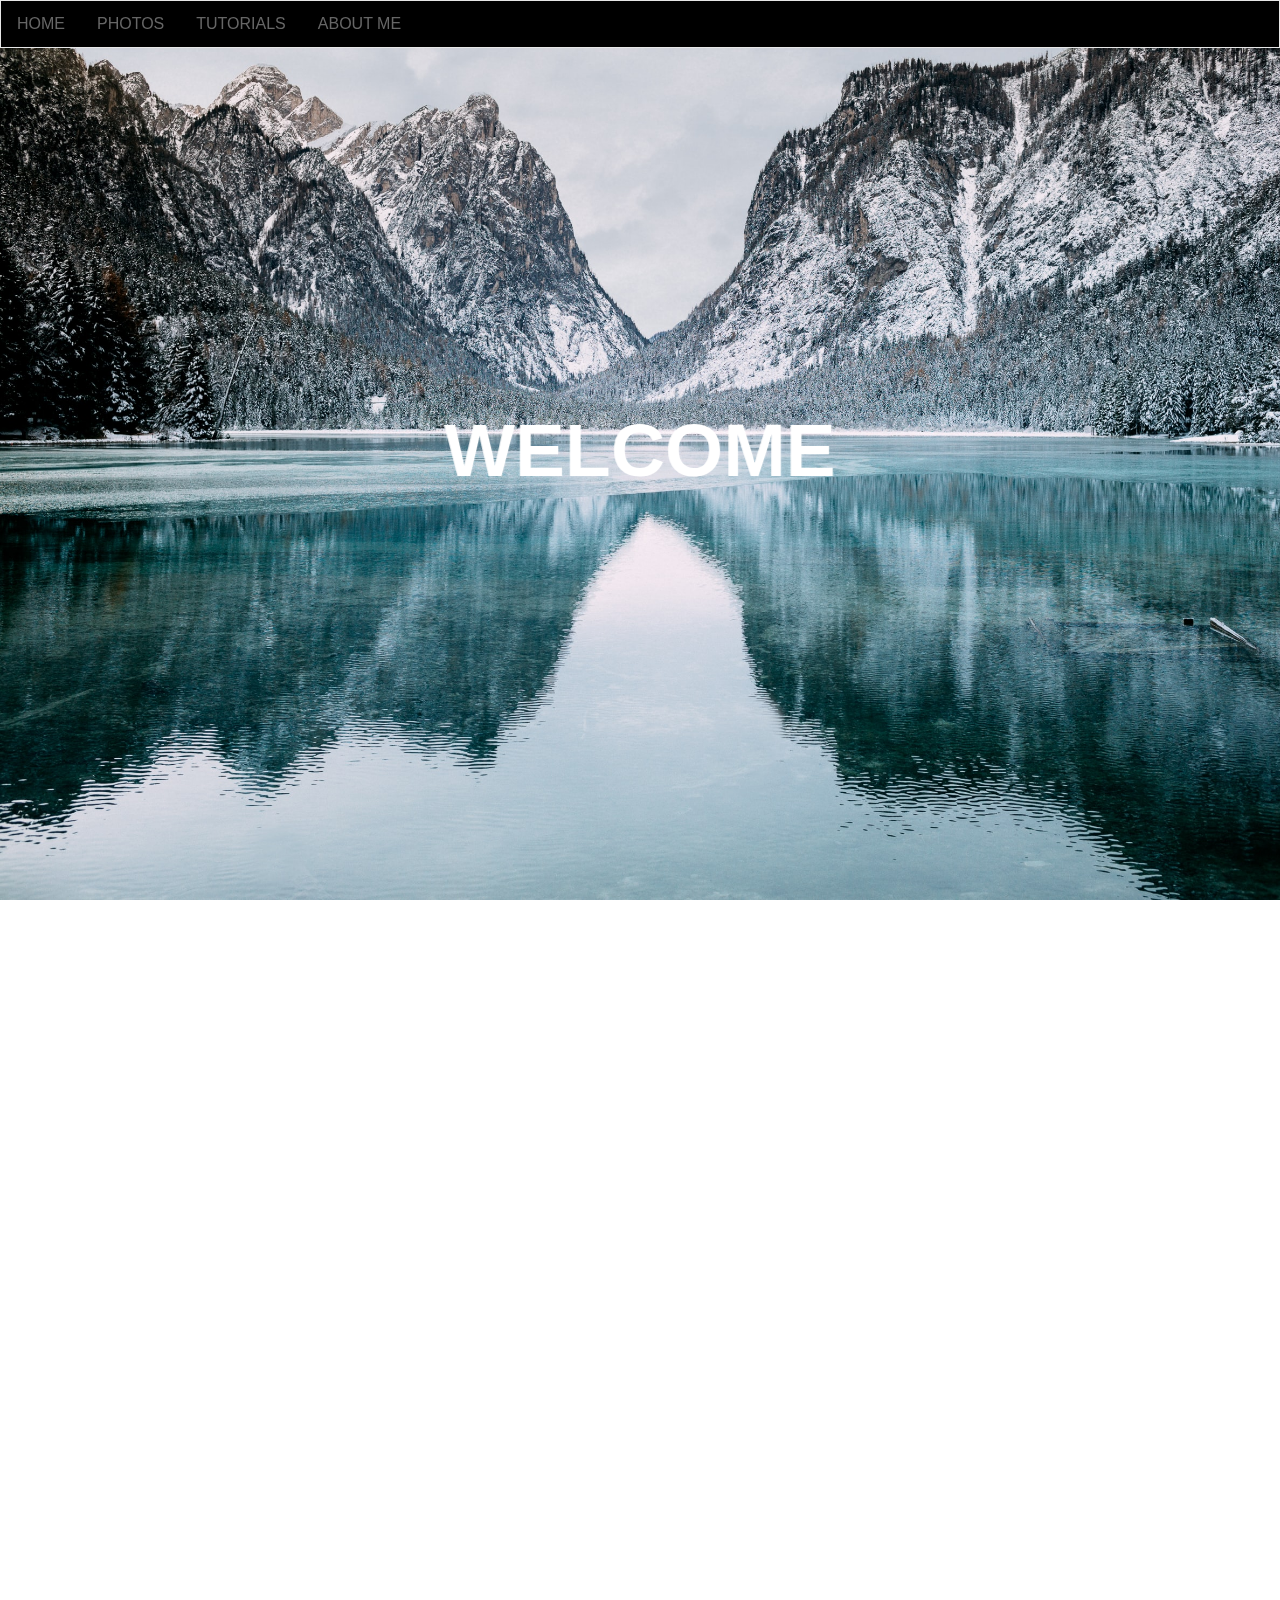
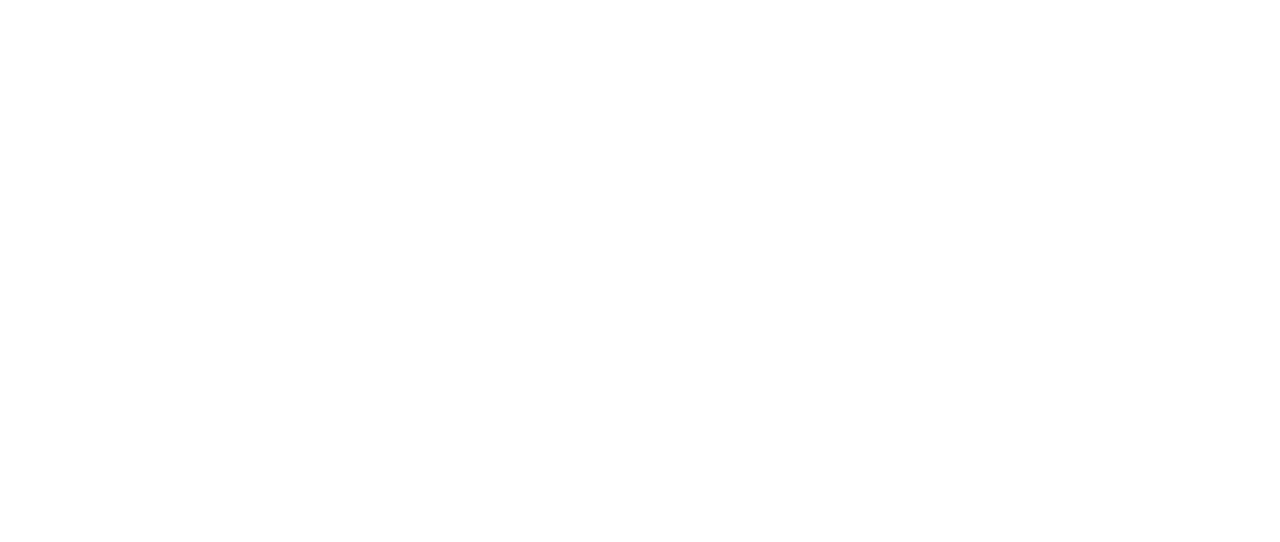
<file: index.html>
<html>
    <head>
        
        <meta charset="UTF-8">
        <meta name="viewport" content="width=device-width, initial-scale=1.0">
        
        <title>Home</title>
        
        <link rel="stylesheet" href="style.css" media="all">
        
        
        
    </head>
    <body>
        

             
               <div class="container">
            <p>


                "He who is not courageous enough to take risks will accomplish nothing in life."

                - Muhammad Ali  <br>
               
                
                <br>"Your time is limited, so don't waste it living someone else's life. Don't be trapped by dogma
                – which is living with the results of other people's thinking." 
                
                -Steve Jobs <br>
                
                <br>"It is during our darkest moments that we must focus to see the light."
                
                -Aristotle <br>
            </p>
                   
                   
            <p>
                 <br>“The only way you really see change, is by helping create it.”

                  – Lena Waithe <br>
                
                 <br>“Not everything that is faced can be changed, but nothing can be changed until it is faced.”

                – James Baldwin <br>
                
                
            </p>

                <p>
                   <br>“If you’re a competitive person, that stays with you. You don’t stop. You always look over your shoulder.”
                    
                    — Magic Johnson <br>

                 <br>“Just don’t give up what you’re trying to do. Where there is love and inspiration, I don’t think you can go wrong.”
                    
                    — Ella Fitzgerald <br>
                    
                 
                 <br>“I believe in destiny. But I also believe that you can’t just sit back and let destiny happen. A lot of times, an opportunity might fall into your lap, but you have to be ready for that opportunity.
                  You can’t sit there waiting on it. A lot of times you are going to have to get out there and make it happen.” 
                    
                    - Spike Lee <br>

            </p>
                   
            <p>
                 <br>“No action is too small when it comes to changing the world… I’m inspired every time I meet an entrepreneur who is succeeding against all odds.” 
                
                — Cyril Ramaphosa <br>

                 <br>“If we are going to be part of the solution, we have to engage the problems.”
                
                — Majora Carter <br>

                 <br>“The impatient idealist says: ‘Give me a place to stand and I shall move the earth.’ But such a place does not exist.
                We all have to stand on the earth itself and go with her at her pace.”
                
                — Chinua Achebe <br>
            </p>
  
                   
             <p>
                <br>"Darkness cannot drive out darkness; only light can do that. Hate cannont drive out hate; only love can do that." 
                 
                - Martin Luther King JR. <br>
                 
                 <br>“Education is the most powerful weapon which you can use to change the world.”
                 
                – Nelson Mandela <br>
                 
            </p>
           
                   
            <p>


                <br>"I never thought of losing, but now that it' s happened, the only thing is to do it right. That's my obligation to all the people who believe in me. 
                We all have to take defeats in life."

                - Muhammad Ali <br>

                <br>“We all have dreams. In order to make dreams come into reality, it takes an awful lot of determination, dedication, self-discipline and effort.”

                —Jesse Owens <br>
                
                <br>“Every great dream begins with a dreamer. Always remember, you have within you the strength, 
                the patience, and the passion to reach for the stars to change the world.” 
                
                - Harriet Tubman <br>
            </p>
      
           
        </div>

            <header>
            <h1>WELCOME</h1>
                
                <ul>
                <li><a href="#" class="button">Home</a></li>   
                <li><a href="images.html" class="button2">Photos</a></li>
                <li><a href="multimedia.html" class="button3" "active">Tutorials</a></li>
                <li><a href="AboutMe.html" class="button4">About Me</a></li>
                </ul>
            </header>
        
    </body>
</html>
</file>
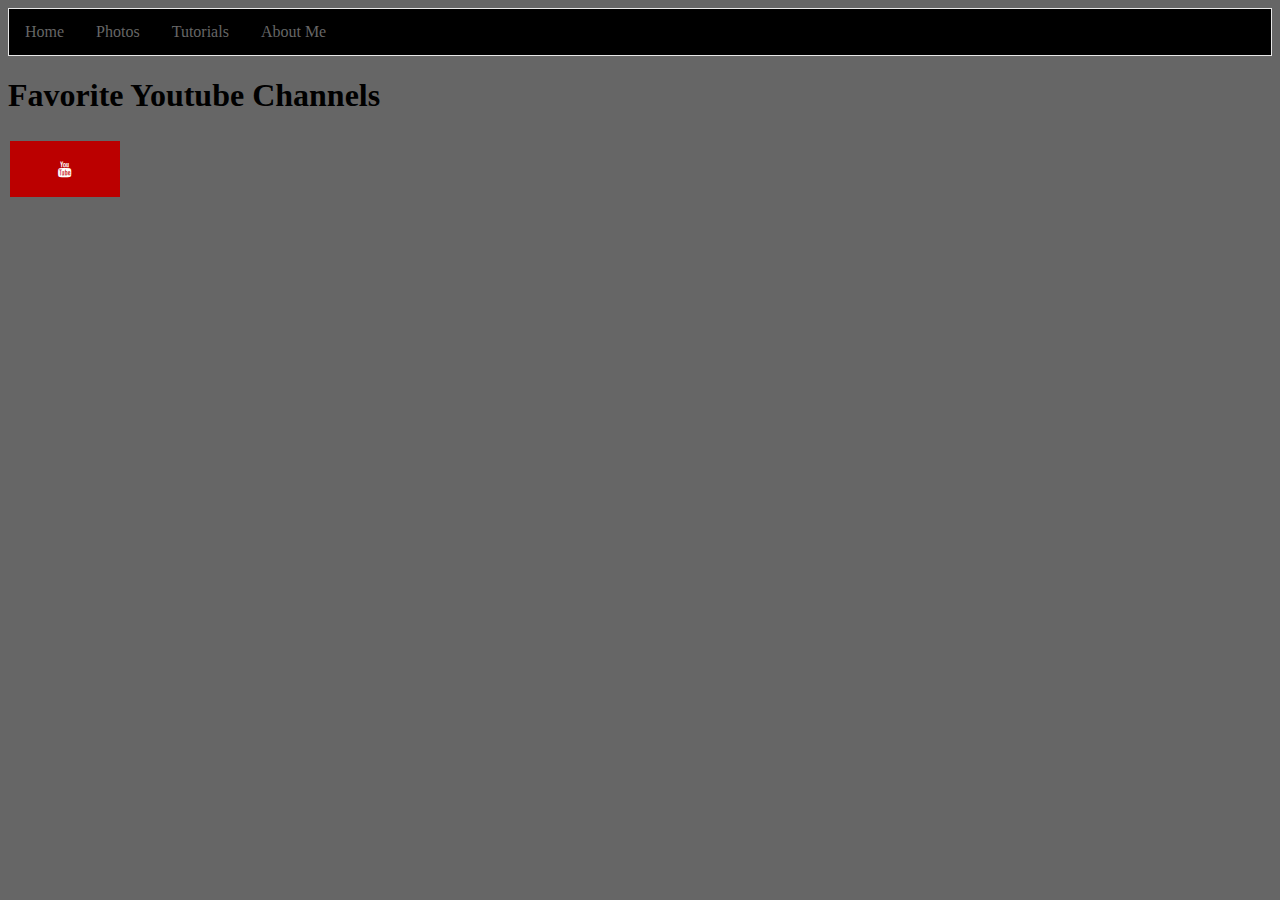
<file: Aboutme.html>
<!DOCTYPE html>

<html>
  
<head>
        <meta charset="UTF-8">
        <meta name="viewport" content="width=device-width, initial-scale=1.0">
        <link rel="stylesheet" href="link.css" media="all">
        <link rel="stylesheet" href="https://cdnjs.cloudflare.com/ajax/libs/font-awesome/4.7.0/css/font-awesome.min.css">
</head>
  
<body>
        <header>
        <ul>
         <li><a href="index.html" class="button">Home</a></li>   
         <li><a href="images.html" class="button2">Photos</a></li>
         <li><a href="multimedia.html" class="button3" "active">Tutorials</a></li>
         <li><a href="#" class="button4">About Me</a></li>
         </ul>
       </header>
  
  <h1>Favorite Youtube Channels</h1>
  <a href="https://www.youtube.com/channel/UC8butISFwT-Wl7EV0hUK0BQ" class="fa fa-youtube"></a>
  
    
  
</body>
  
</html>
</file>
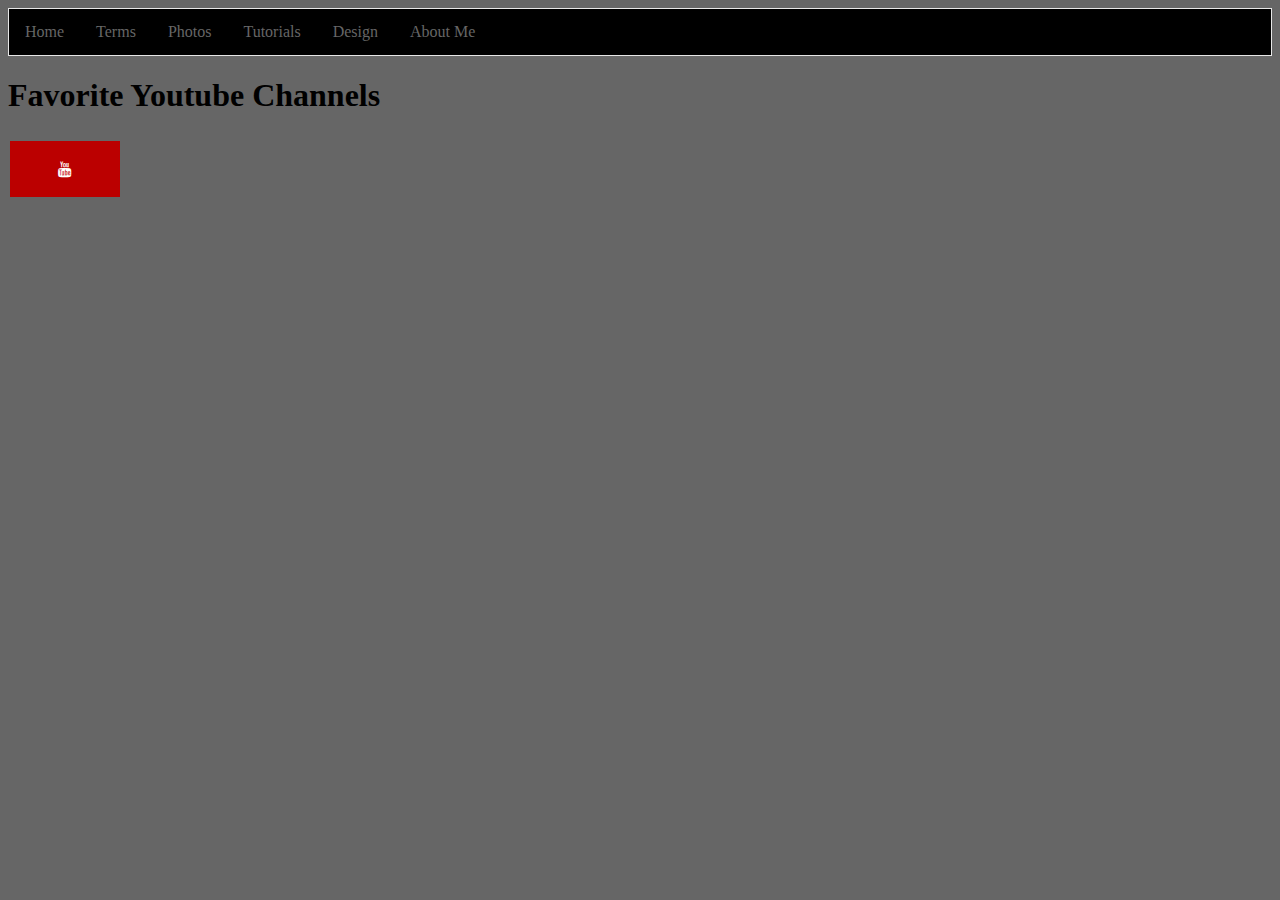
<file: links.html>
<!DOCTYPE html>

<html>
  
<head>
        <meta charset="UTF-8">
        <meta name="viewport" content="width=device-width, initial-scale=1.0">
        <link rel="stylesheet" href="link.css" media="all">
        <link rel="stylesheet" href="https://cdnjs.cloudflare.com/ajax/libs/font-awesome/4.7.0/css/font-awesome.min.css">
</head>
  
<body>
        <header>
        <ul>
         <li><a href="index.html" class="button">Home</a></li>   
         <li><a href="info.html" class="button1">Terms</a></li>
         <li><a href="images.html" class="button2">Photos</a></li>
         <li><a href="multimedia.html" class="button3" "active">Tutorials</a></li>
         <li><a href="UX.html" class="button5">Design</a></li>
         <li><a href="#" class="button4">About Me</a></li>
         </ul>
       </header>
  
  <h1>Favorite Youtube Channels</h1>
  <a href="https://www.youtube.com/channel/UC8butISFwT-Wl7EV0hUK0BQ" class="fa fa-youtube"></a>
  
    
  
</body>
  
</html>
</file>
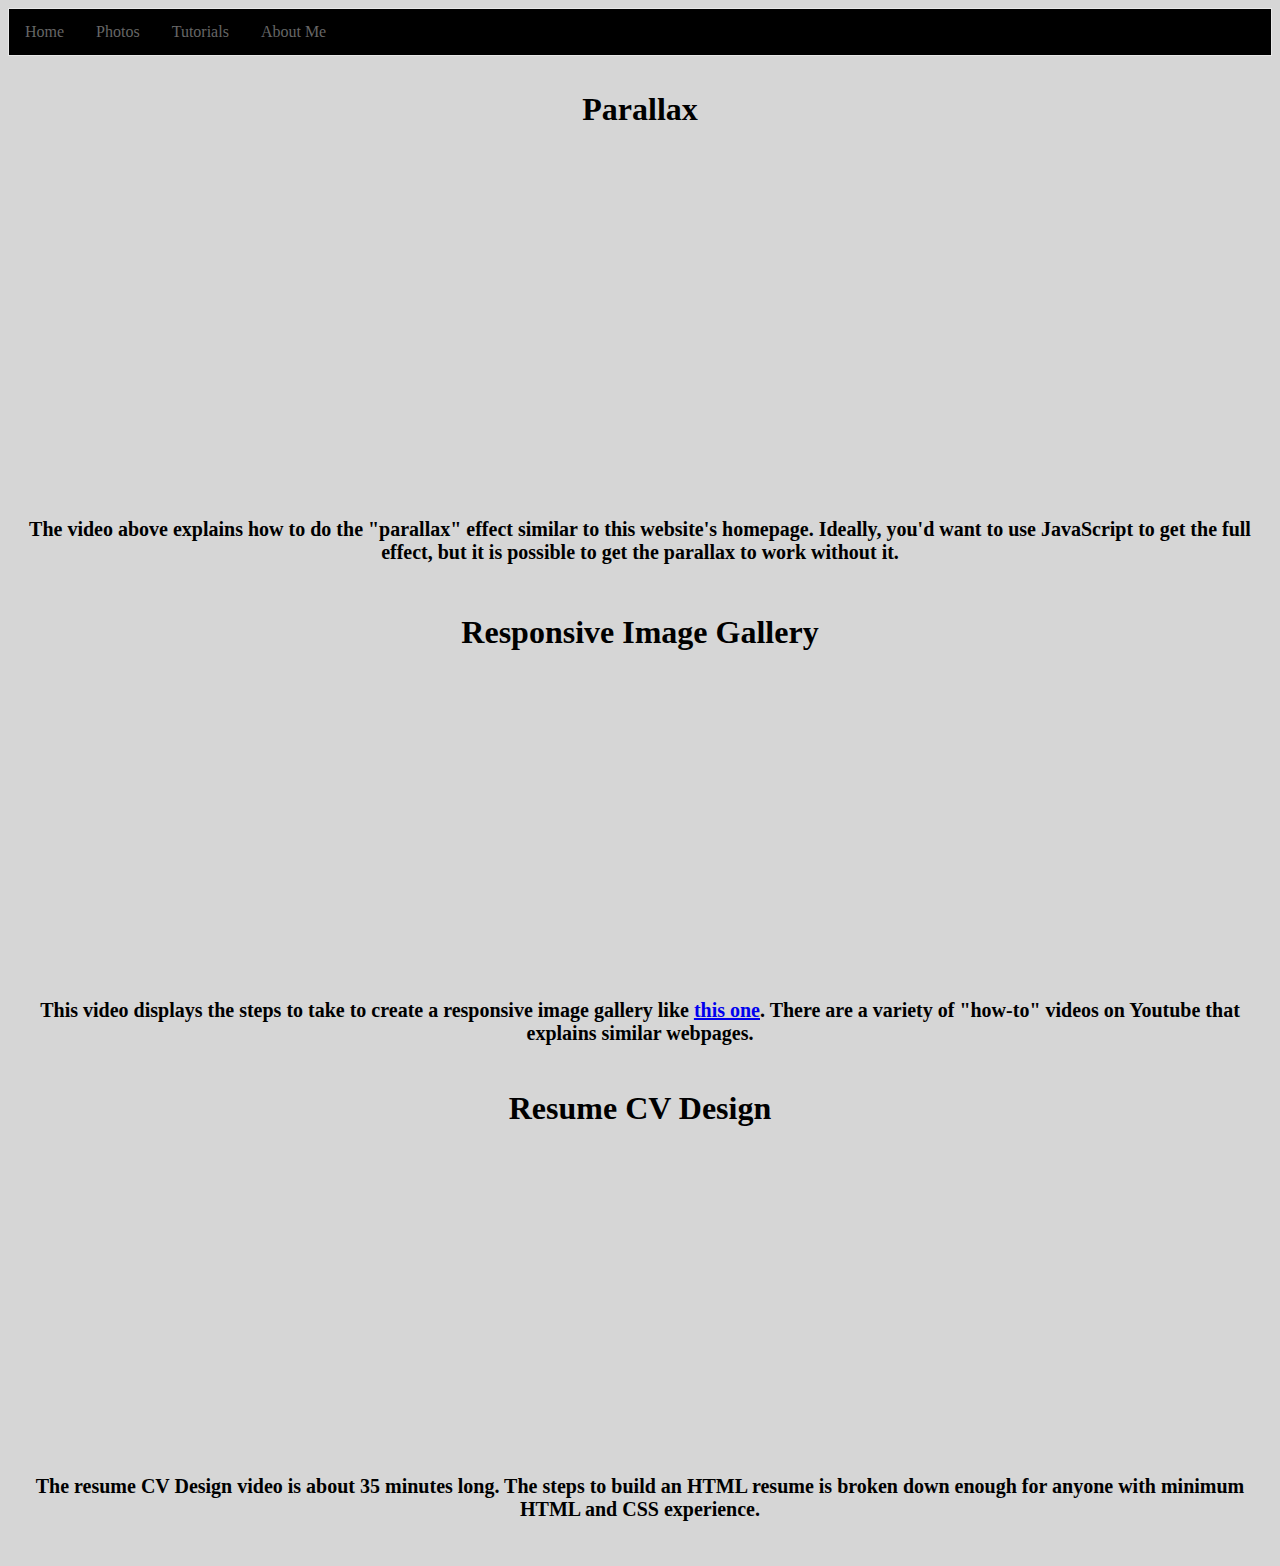
<file: multimedia.html>
<!DOCTYPE html>
<html>
<head>
<title>Video Tutorials</title>
  
        <meta charset="UTF-8">
        <meta name="viewport" content="width=device-width, initial-scale=1.0">
        
        <link rel="stylesheet" href="multimedia.css" media="all">
  
</head>
  
  
<body>
 
                <header class="link">
                <ul>
                <li><a href="index.html" class="button">Home</a></li>   
                <li><a href="images.html" class="button2">Photos</a></li>
                <li><a href="#" class="button3" "active">Tutorials</a></li>
                <li><a href="AboutMe.html" class="button4">About Me</a></li>
                </ul>
                </header>
 
     <h1>Parallax<h1>    
     <h2>
     <p>
     <iframe width="560" height="315" src="https://www.youtube.com/embed/d34GsFz-HkY" frameborder="0" allow="accelerometer; 
      autoplay; clipboard-write; encrypted-media; gyroscope; picture-in-picture" allowfullscreen></iframe>
     </p>
      
     <p2>The video above explains how to do the "parallax" effect similar to this website's homepage. 
      Ideally, you'd want to use JavaScript to get the full effect, but it is possible to get the parallax to work without it.</p2>
      
      <h1>Responsive Image Gallery<h1> 
   
     <iframe width="560" height="315" src="https://www.youtube.com/embed/htChJbrO9SM" frameborder="0" allow="accelerometer; 
      autoplay; clipboard-write; encrypted-media; gyroscope; picture-in-picture" allowfullscreen></iframe><br>
      
     <p2>This video displays the steps to take to create a responsive image gallery like <a href="images.html">this one</a>. 
      There are a variety of "how-to" videos on Youtube that explains similar webpages.</p2>
       
     <h1>Resume CV Design<h1> 
    
     <iframe width="560" height="315" src="https://www.youtube.com/embed/riPiyepFXF0" frameborder="0" allow="accelerometer; 
     autoplay; clipboard-write; encrypted-media; gyroscope; picture-in-picture" allowfullscreen></iframe>
      
     <p2>The resume CV Design video is about 35 minutes long. The steps to build an HTML resume is broken down enough for anyone with minimum HTML and CSS
      experience. </p2> 
     </h2>
      
    
          
 
     
 
 
</body>
</html>
</file>
<file: style.css>
html {
    margin: 0;
    padding: 0;
    width: 100%;
    height: 100%;
    overflow: hidden;
    font-family: "Monument Extended", Arial, Helvetica, sans-serif;
}

body {
    color: white;
    margin: 0;
    padding: 0;
    perspective: 1px;
    transform-style: preserve-3d;
    height: 100%;
    width: 100%;
    overflow-y: scroll;
    overflow-x: hidden;
}

header {
    box-sizing: border-box;
    min-height: 100vh;
    position: relative;
    transform-style: inherit;
    width: 100vw;
    text-align: center;
    text-transform: uppercase;
}

header h1 {
    margin: 0;
    position: absolute;
    top: 50%;
    left: 50%;
    transform: translate(-50%, -50%);
    font-size: 75px;
}

header,
header:before {
    background: 50% 50% / cover;
}

header::before {
    content: "";
    position: absolute;
    top: 0;
    left: 0;
    right: 0;
    bottom: 0;
    display: block;
    background: url(images/mountain.jpg);
    background-size: cover;
    transform-origin: center center 0;
    transform: translateZ(-1px) scale(2);
    z-index: -1;
    min-height: 100vh;
}

.container {
    z-index: 2;
    position: absolute;
    top: 100vh;
    background: black;
    line-height: 30px;
    font-weight: lighter;
    padding: 40px;
    color: grey;
}


ul {
  list-style-type: none;
  margin: 0;
  padding: 0;
  overflow: hidden;
  border: 1px solid #e7e7e7;
  background-color: black;
}

li {
  float: left;
}

li a {
  display: block;
  color: #666;
  text-align: center;
  padding: 14px 16px;
  text-decoration: none;
}

li a:hover:not(.active) {
  background-color: red;
}

li a.active {
  color: white;
  background-color: #4CAF50;
}
</file>
<file: link.css>
body {
  background-color: #666;
}

ul {
  list-style-type: none;
  margin: 0;
  padding: 0;
  overflow: hidden;
  border: 1px solid #e7e7e7;
  background-color: black;
}

li {
  float: left;
}

li a {
  display: block;
  color: #666;
  text-align: center;
  padding: 14px 16px;
  text-decoration: none;
}

li a:hover:not(.active) {
  background-color: red;
}

li a.active {
  color: white;
  background-color: #4CAF50;
}

.fa {
  padding: 20px;
  font-size: 60px;
  width: 70px;
  text-align: center;
  text-decoration: none;
  margin: 5px 2px;
}

.fa:hover {
    opacity: 0.7;
}
 .fa-youtube {
  background: #bb0000;
  color: white;
}
</file>
<file: multimedia.css>
body {
    background-color: #D6D6D6;
}


h1 {
    text-align: center;
    margin: 0px auto;
    display: block;
}

h2 {
    text-align: center;
    margin: 0px auto;
    margin-bottom: 50px;
    display: block;
}

p {
    text-align: center;
    font-size: 20px;
    margin: 0px auto;
    margin-top: 25px;
    margin-bottom: 45px;
    display: block;
}

p2 {
    text-align: center;
    font-size: 20px;
    margin: 0px auto;
    margin-top: 25px;
    margin-bottom: 45px;
    display: block;
}

ul {
  list-style-type: none;
  margin: 0;
  padding: 0;
  overflow: hidden;
  border: 1px solid #e7e7e7;
  background-color: black;
}

li {
  float: left;
}

li a {
  display: block;
  color: #666;
  text-align: center;
  padding: 14px 16px;
  text-decoration: none;
}

li a:hover:not(.active) {
  background-color: red;
}

li a.active {
  color: white;
  background-color: #4CAF50;
}

.link {
  margin-bottom: 35px;
}
</file>
